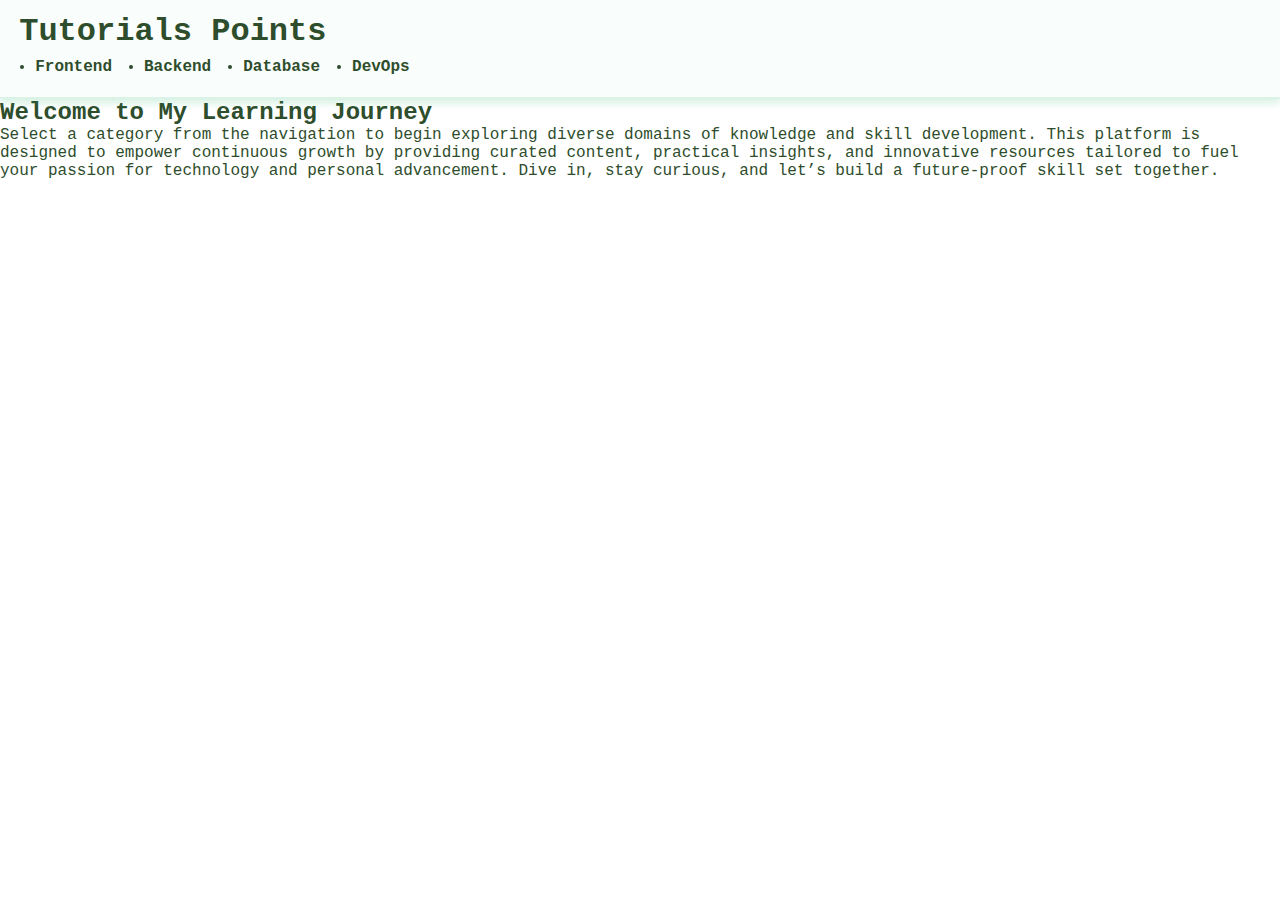
<file: index.html>
<!DOCTYPE html>
<html lang="en">
  <head>
    <meta charset="UTF-8" />
    <meta name="viewport" content="width=device-width, initial-scale=1.0" />
    <title>Tutorials Points</title>
    <link rel="stylesheet" href="style.css" />
    <link rel="preconnect" href="https://fonts.googleapis.com" />
    <link rel="preconnect" href="https://fonts.gstatic.com" crossorigin />
    <link
      href="https://fonts.googleapis.com/css2?family=Inter:wght@300;400;500;600&family=Source+Code+Pro&display=swap"
      rel="stylesheet"
    />
  </head>
  <body>
    <div class="notebook">
      <!-- Navigation -->
      <nav class="navbar">
        <div class="nav-content">
          <h1 class="nav-title">Tutorials Points</h1>
          <ul class="nav-links">
            <li><a href="frontend.html">Frontend</a></li>
            <li><a href="backend.html">Backend</a></li>
            <li><a href="database.html">Database</a></li>
            <li><a href="devops.html">DevOps</a></li>
          </ul>
        </div>
      </nav>

      <!-- Main Content -->
      <main class="notebook-pages">
        <section class="welcome-section">
  <h2>Welcome to My Learning Journey</h2>
  <p>
    Select a category from the navigation to begin exploring diverse domains of knowledge and skill development. 
    This platform is designed to empower continuous growth by providing curated content, practical insights, 
    and innovative resources tailored to fuel your passion for technology and personal advancement. 
    Dive in, stay curious, and let’s build a future-proof skill set together.
  </p>
</section>

      </main>
    </div>
  </body>
</html>
</file>
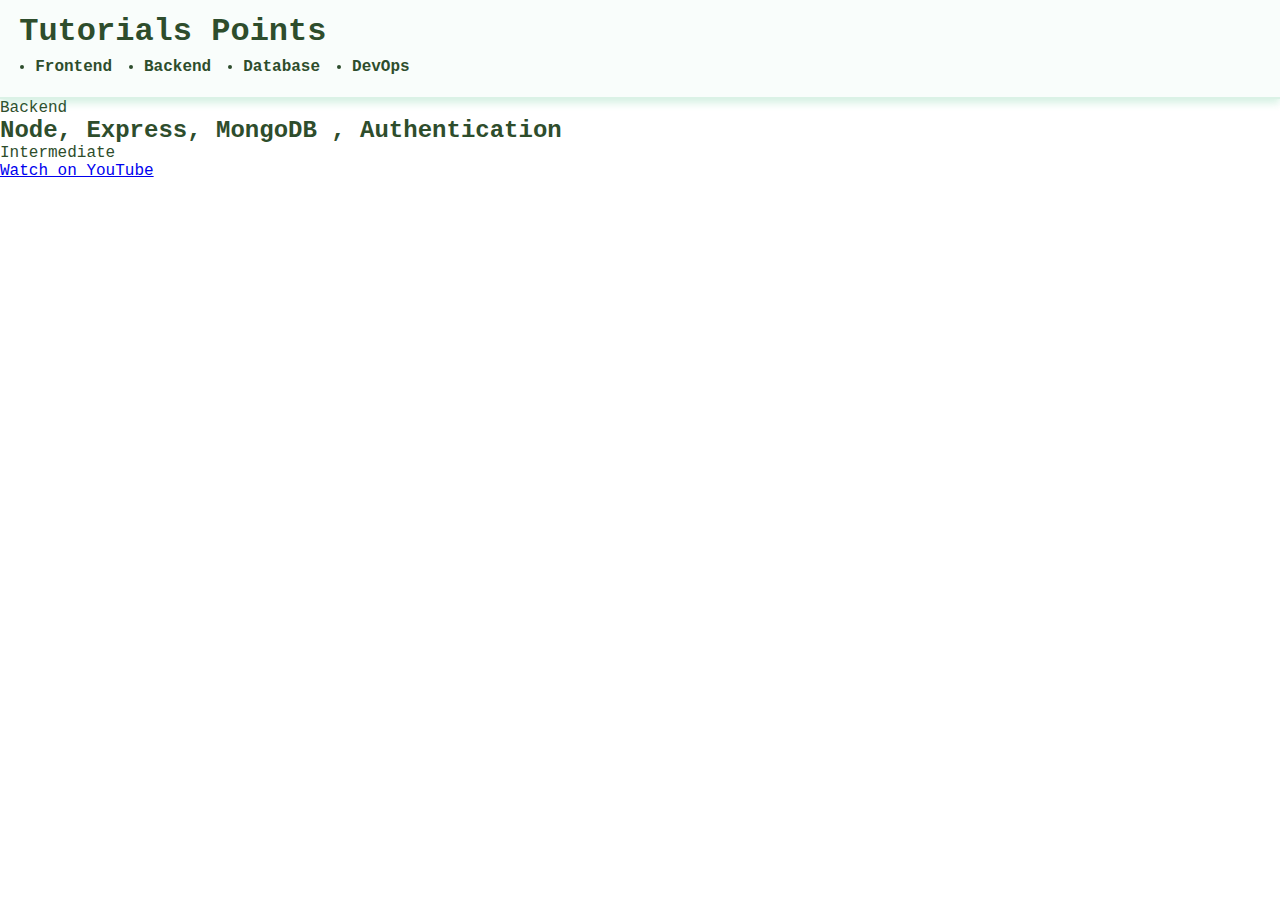
<file: backend.html>
<!DOCTYPE html>
<html lang="en">
  <head>
    <meta charset="UTF-8" />
    <meta name="viewport" content="width=device-width, initial-scale=1.0" />
    <title>Backend - Tutorials Points</title>
    <link rel="stylesheet" href="style.css" />
    <link rel="preconnect" href="https://fonts.googleapis.com" />
    <link rel="preconnect" href="https://fonts.gstatic.com" crossorigin />
    <link
      href="https://fonts.googleapis.com/css2?family=Inter:wght@300;400;500;600&family=Source+Code+Pro&display=swap"
      rel="stylesheet"
    />
  </head>
  <body>
    <div class="notebook">
      <!-- Navigation -->
      <nav class="navbar">
        <div class="nav-content">
          <h1 class="nav-title">Tutorials Points</h1>
          <ul class="nav-links">
            <li><a href="frontend.html">Frontend</a></li>
            <li><a href="backend.html">Backend</a></li>
            <li><a href="database.html">Database</a></li>
            <li><a href="devops.html">DevOps</a></li>
          </ul>
        </div>
      </nav>

      <!-- Main Content -->
      <main class="notebook-pages">
        <section class="skills-section">
          <div class="page-margin">
            <div class="margin-line"></div>
            <div class="margin-content">Backend</div>
          </div>

          <!-- Node.js Skill -->
          <div class="skill-card">
            <div class="skill-header">
              <h2>Node, Express, MongoDB , Authentication</h2>
              <span class="skill-level">Intermediate</span>
            </div>
            <div class="skill-body">
              <a
                href="https://youtube.com/playlist?list=PLgH5QX0i9K3r6ZGeyFnSv_YDxVON2P85m&si=6-9Gl0_TVLBBZtv4"
                class="resource-link"
                target="_blank"
              >
                Watch on YouTube
              </a>
              <div class="skill-progress">
                <div class="progress-bar" style="width: 65%;"></div>
              </div>
            </div>
          </div>

          <!-- Python Skill -->
          

        
        </section>
      </main>
    </div>
  </body>
</html>
</file>
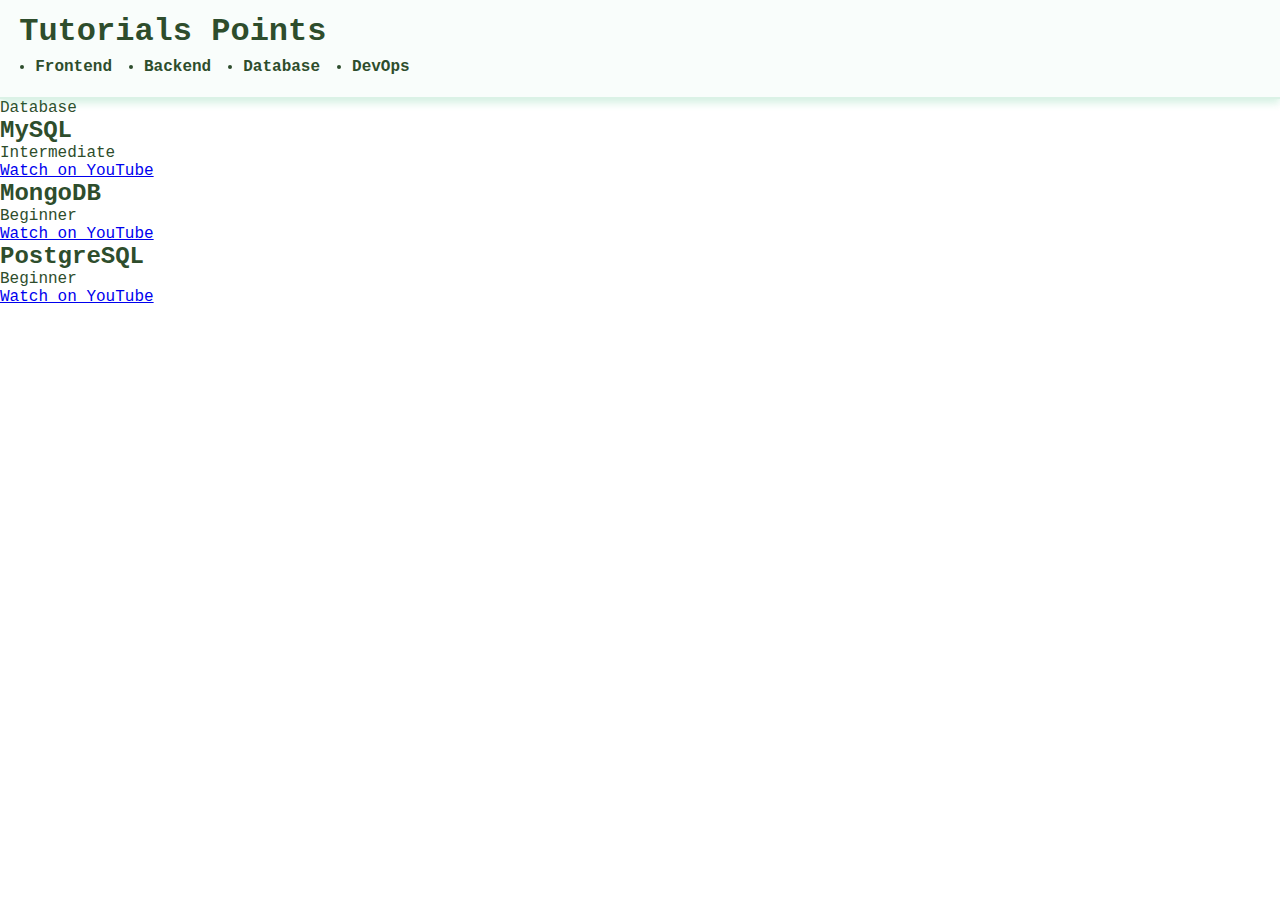
<file: database.html>
<!DOCTYPE html>
<html lang="en">
  <head>
    <meta charset="UTF-8" />
    <meta name="viewport" content="width=device-width, initial-scale=1.0" />
    <title>Database - Tutorials Points</title>
    <link rel="stylesheet" href="style.css" />
    <link rel="preconnect" href="https://fonts.googleapis.com" />
    <link rel="preconnect" href="https://fonts.gstatic.com" crossorigin />
    <link
      href="https://fonts.googleapis.com/css2?family=Inter:wght@300;400;500;600&family=Source+Code+Pro&display=swap"
      rel="stylesheet"
    />
  </head>
  <body>
    <div class="notebook">
      <!-- Navigation -->
      <nav class="navbar">
        <div class="nav-content">
          <h1 class="nav-title">Tutorials Points</h1>
          <ul class="nav-links">
            <li><a href="frontend.html">Frontend</a></li>
            <li><a href="backend.html">Backend</a></li>
            <li><a href="database.html">Database</a></li>
            <li><a href="devops.html">DevOps</a></li>
          </ul>
        </div>
      </nav>

      <!-- Main Content -->
      <main class="notebook-pages">
        <section class="skills-section">
          <div class="page-margin">
            <div class="margin-line"></div>
            <div class="margin-content">Database</div>
          </div>

          <!-- MySQL Skill -->
          <div class="skill-card">
            <div class="skill-header">
              <h2>MySQL</h2>
              <span class="skill-level">Intermediate</span>
            </div>
            <div class="skill-body">
              <a
                href="https://youtu.be/7S_tz1z_5bA"
                class="resource-link"
                target="_blank"
              >
                Watch on YouTube
              </a>
              <div class="skill-progress">
                <div class="progress-bar" style="width: 60%;"></div>
              </div>
            </div>
          </div>

          <!-- MongoDB Skill -->
          <div class="skill-card">
            <div class="skill-header">
              <h2>MongoDB</h2>
              <span class="skill-level">Beginner</span>
            </div>
            <div class="skill-body">
              <a
                href="https://youtu.be/2QQGWYe7IDU"
                class="resource-link"
                target="_blank"
              >
                Watch on YouTube
              </a>
              <div class="skill-progress">
                <div class="progress-bar" style="width: 45%;"></div>
              </div>
            </div>
          </div>

          <!-- PostgreSQL Skill -->
          <div class="skill-card">
            <div class="skill-header">
              <h2>PostgreSQL</h2>
              <span class="skill-level">Beginner</span>
            </div>
            <div class="skill-body">
              <a
                href="https://youtu.be/qw--VYLpxG4"
                class="resource-link"
                target="_blank"
              >
                Watch on YouTube
              </a>
              <div class="skill-progress">
                <div class="progress-bar" style="width: 35%;"></div>
              </div>
            </div>
          </div>
        </section>
      </main>
    </div>
  </body>
</html>
</file>
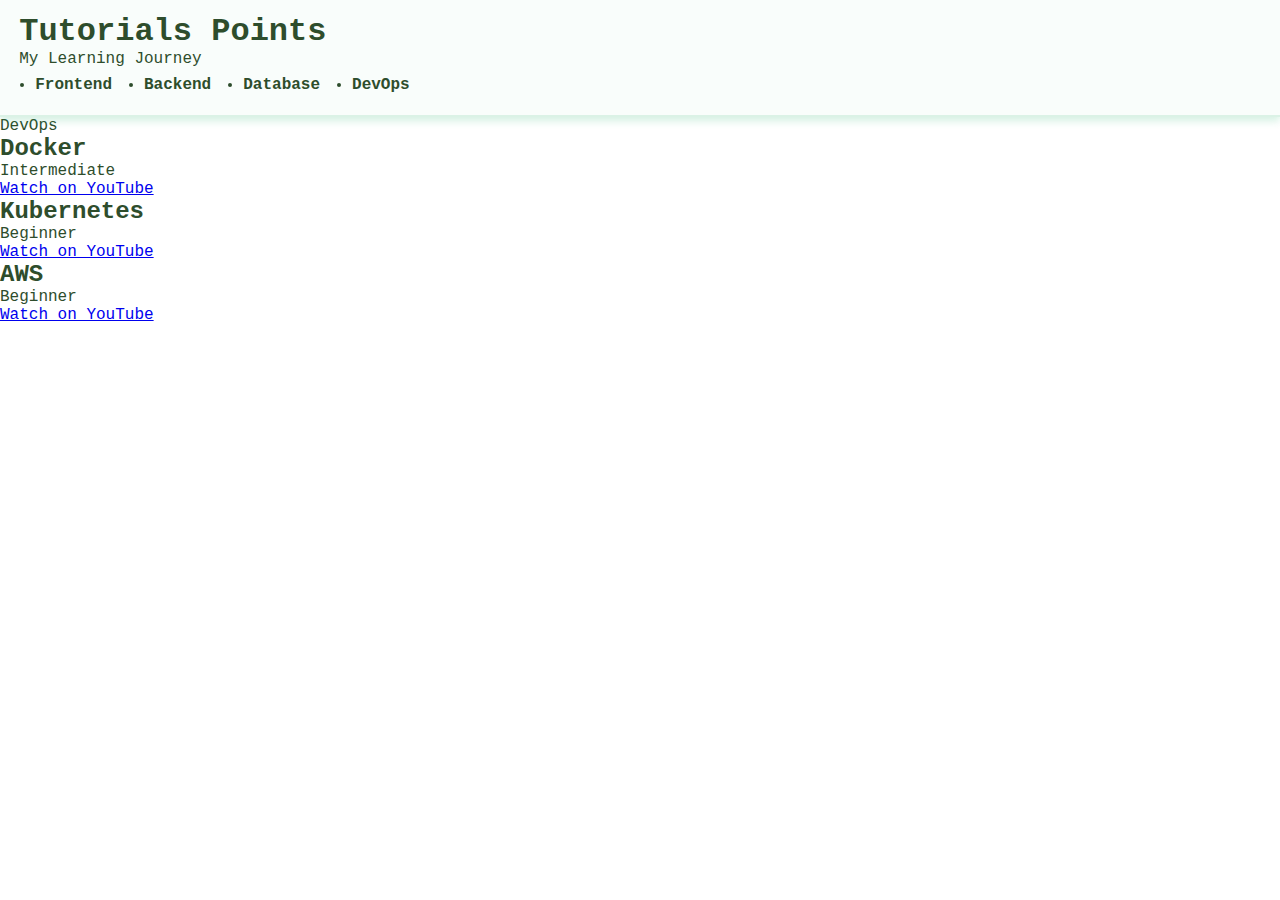
<file: devops.html>
<!DOCTYPE html>
<html lang="en">
  <head>
    <meta charset="UTF-8" />
    <meta name="viewport" content="width=device-width, initial-scale=1.0" />
    <title>DevOps - Tutorials Points</title>
    <link rel="stylesheet" href="style.css" />
    <link rel="preconnect" href="https://fonts.googleapis.com" />
    <link rel="preconnect" href="https://fonts.gstatic.com" crossorigin />
    <link
      href="https://fonts.googleapis.com/css2?family=Inter:wght@300;400;500;600&family=Source+Code+Pro&display=swap"
      rel="stylesheet"
    />
  </head>
  <body>
    <div class="notebook">
      <!-- Navigation -->
      <nav class="navbar">
        <div class="nav-content">
          <h1 class="nav-title">Tutorials Points</h1>
          <div class="nav-subtitle">My Learning Journey</div>
          <ul class="nav-links">
            <li><a href="frontend.html">Frontend</a></li>
            <li><a href="backend.html">Backend</a></li>
            <li><a href="database.html">Database</a></li>
            <li><a href="devops.html">DevOps</a></li>
          </ul>
        </div>
      </nav>

      <!-- Main Content -->
      <main class="notebook-pages">
        <section class="skills-section">
          <div class="page-margin">
            <div class="margin-line"></div>
            <div class="margin-content">DevOps</div>
          </div>

          <!-- Docker Skill -->
          <div class="skill-card">
            <div class="skill-header">
              <h2>Docker</h2>
              <span class="skill-level">Intermediate</span>
            </div>
            <div class="skill-body">
              <a
                href="https://youtu.be/3c-iBn73dDE"
                class="resource-link"
                target="_blank"
              >
                Watch on YouTube
              </a>
              <div class="skill-progress">
                <div class="progress-bar" style="width: 70%;"></div>
              </div>
            </div>
          </div>

          <!-- Kubernetes Skill -->
          <div class="skill-card">
            <div class="skill-header">
              <h2>Kubernetes</h2>
              <span class="skill-level">Beginner</span>
            </div>
            <div class="skill-body">
              <a
                href="https://youtu.be/X48VuDVv0do"
                class="resource-link"
                target="_blank"
              >
                Watch on YouTube
              </a>
              <div class="skill-progress">
                <div class="progress-bar" style="width: 40%;"></div>
              </div>
            </div>
          </div>

          <!-- AWS Skill -->
          <div class="skill-card">
            <div class="skill-header">
              <h2>AWS</h2>
              <span class="skill-level">Beginner</span>
            </div>
            <div class="skill-body">
              <a
                href="https://youtu.be/ulprqHHWlng"
                class="resource-link"
                target="_blank"
              >
                Watch on YouTube
              </a>
              <div class="skill-progress">
                <div class="progress-bar" style="width: 50%;"></div>
              </div>
            </div>
          </div>
        </section>
      </main>
    </div>
  </body>
</html>
</file>
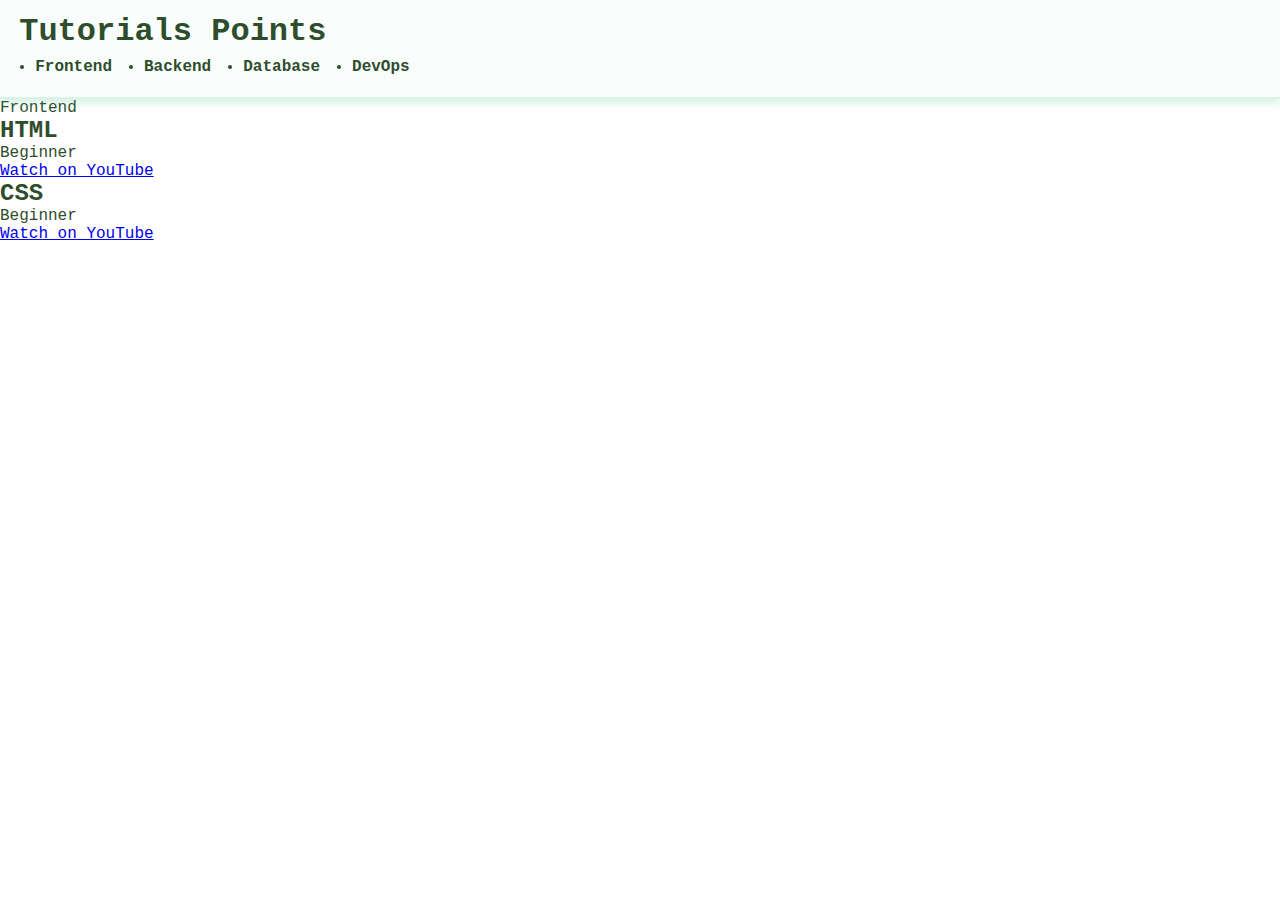
<file: frontend.html>
<!DOCTYPE html>
<html lang="en">
  <head>
    <meta charset="UTF-8" />
    <meta name="viewport" content="width=device-width, initial-scale=1.0" />
    <title>Frontend - Tutorials Points</title>
    <link rel="stylesheet" href="style.css" />
    <link rel="preconnect" href="https://fonts.googleapis.com" />
    <link rel="preconnect" href="https://fonts.gstatic.com" crossorigin />
    <link
      href="https://fonts.googleapis.com/css2?family=Inter:wght@300;400;500;600&family=Source+Code+Pro&display=swap"
      rel="stylesheet"
    />
  </head>
  <body>
    <div class="notebook">
      <!-- Navigation -->
      <nav class="navbar">
        <div class="nav-content">
          <h1 class="nav-title">Tutorials Points</h1>
          <ul class="nav-links">
            <li><a href="frontend.html">Frontend</a></li>
            <li><a href="backend.html">Backend</a></li>
            <li><a href="database.html">Database</a></li>
            <li><a href="devops.html">DevOps</a></li>
          </ul>
        </div>
      </nav>

      <!-- Main Content -->
      <main class="notebook-pages">
        <section class="skills-section">
          <div class="page-margin">
            <div class="margin-line"></div>
            <div class="margin-content">Frontend</div>
          </div>

          <!-- HTML Skill -->
          <div class="skill-card">
            <div class="skill-header">
              <h2>HTML</h2>
              <span class="skill-level">Beginner</span>
            </div>
            <div class="skill-body">
              <a
                href="https://youtu.be/HcOc7P5BMi4?si=raOyTO0b5nveXbGo"
                class="resource-link"
                target="_blank"
              >
                Watch on YouTube
              </a>
              <div class="skill-progress">
                <div class="progress-bar" style="width: 40%;"></div>
              </div>
            </div>
          </div>

          <!-- CSS Skill -->
          <div class="skill-card">
            <div class="skill-header">
              <h2>CSS</h2>
              <span class="skill-level">Beginner</span>
            </div>
            <div class="skill-body">
              <a
                href="https://youtu.be/ESnrn1kAD4E?si=EztU15Sw2LuUAZ6D"
                class="resource-link"
                target="_blank"
              >
                Watch on YouTube
              </a>
              <div class="skill-progress">
                <div class="progress-bar" style="width: 30%;"></div>
              </div>
            </div>
          </div>
        </section>
      </main>
    </div>
  </body>
</html>
</file>
<file: style.css>
:root {
  --bg-color: #0a0a0a;
  --text-color: #00ff9f;
  --accent-color: #00ff6a;
  --card-bg: #111;
  --shadow-color: rgba(0, 255, 150, 0.2);
  --border-color: rgba(0, 255, 150, 0.1);
}

body.dark {
  --bg-color: #000000;
  --text-color: #00ff9f;
  --accent-color: #00ff6a;
  --card-bg: #101010;
  --shadow-color: rgba(0, 255, 150, 0.4);
  --border-color: rgba(0, 255, 150, 0.2);
}

* {
  margin: 0;
  padding: 0;
  box-sizing: border-box;
}

body {
  font-family: "Courier New", monospace;
  background: var(--bg-color);
  color: var(--text-color);
  transition: background 0.3s, color 0.3s;
}

/* Navbar */
.navbar {
  display: flex;
  align-items: center;
  justify-content: space-between;
  gap: 1rem;
  padding: 0.8rem 1.2rem;
  background: var(--card-bg);
  color: var(--text-color);
  box-shadow: 0 4px 8px var(--shadow-color);
  border-bottom: 2px solid var(--border-color);
  position: sticky;
  top: 0;
  z-index: 1000;
}

.logo {
  font-family: "Courier New", monospace;
  font-weight: bold;
  font-size: 1.6rem;
  color: var(--accent-color);
  text-shadow:
    0 0 5px #00ffcc,
    0 0 10px #00ffcc,
    0 0 20px #00ffcc;
  transform: scale(1.05);
}

.nav-links {
  display: flex;
  gap: 2rem;
  align-items: center;
  padding: 0.5rem 1rem;
  font-family: 'Courier New', monospace;
}

.nav-links a {
  color: var(--text-color);
  text-decoration: none;
  font-weight: 600;
  font-size: 1rem;
  position: relative;
  transition: all 0.3s ease;
  padding: 0.5rem 0;
}

.nav-links a::after {
  content: '';
  position: absolute;
  bottom: 0;
  left: 0;
  width: 0;
  height: 2px;
  background: var(--accent-color);
  transition: width 0.3s ease;
}

.nav-links a:hover::after {
  width: 100%;
}

.nav-links a:hover {
  color: var(--accent-color);
}

.nav-links a.active {
  color: var(--accent-color);
  font-weight: 700;
}

.nav-links a.active::after {
  width: 100%;
}

.navbar-actions {
  display: flex;
  align-items: center;
  gap: 0.6rem;
}

.nav-links button,
#theme-toggle,
.menu-toggle {
  background: transparent;
  border: none;
  color: var(--text-color);
  font-size: 1rem;
  cursor: pointer;
  padding: 0.4rem 0.8rem;
  border-radius: 6px;
  transition: background 0.2s, transform 0.2s;
}

.nav-links button:hover,
#theme-toggle:hover,
.menu-toggle:hover {
  background: rgba(0, 255, 150, 0.1);
  transform: translateY(-2px);
}

.menu-toggle {
  display: none;
  font-size: 1.5rem;
}

@media (max-width: 768px) {
  .nav-links {
    display: none;
    flex-direction: column;
    background: var(--card-bg);
    position: absolute;
    top: 70px;
    right: 0;
    width: 200px;
    padding: 0.5rem 0;
    z-index: 1500;
    border-bottom-left-radius: 10px;
    box-shadow: 0 12px 24px var(--shadow-color);
  }

  .nav-links.show {
    display: flex;
  }

  .menu-toggle {
    display: block;
  }
}

/* Sections */
.content-section {
  display: none;
  padding: 1.5rem;
}

.content-section.active {
  display: block;
  animation: fadeIn 0.4s ease;
}

/* Cards grid */
.cards {
  display: grid;
  gap: 1.5rem;
  grid-template-columns: repeat(3, minmax(0, 1fr));
}

.card {
  background: var(--card-bg);
  border: 1px solid var(--border-color);
  border-radius: 16px;
  padding: 1rem;
  text-align: center;
  box-shadow: 0 8px 20px var(--shadow-color);
  transform: translateY(0) translateZ(0);
  transition: transform 0.3s ease, box-shadow 0.3s ease;
}

.card:hover {
  transform: translateY(-6px);
  box-shadow: 0 14px 28px var(--shadow-color);
}

.card h3 {
  margin: 0.8rem 0;
  font-size: 1.1rem;
  color: var(--accent-color);
}

/* Button */
.btn {
  display: inline-block;
  padding: 0.4rem 0.8rem;
  background: var(--accent-color);
  color: black;
  text-decoration: none;
  border-radius: 6px;
  transition: background 0.2s, transform 0.2s;
  font-weight: bold;
}

.btn:hover {
  background: #01a44b;
  transform: scale(1.05);
}

/* Responsive card columns */
@media (max-width: 1024px) {
  .cards {
    grid-template-columns: repeat(2, minmax(0, 1fr));
  }
}

@media (max-width: 640px) {
  .cards {
    grid-template-columns: 1fr;
  }

  .logo {
    font-size: 1.4rem;
  }
}

@keyframes fadeIn {
  from {
    opacity: 0;
    transform: translateY(5px);
  }
  to {
    opacity: 1;
    transform: translateY(0);
  }
}

/* 🌞 Day Mode (default) - Clean white + green */
:root {
  --bg-color: #ffffff;
  --text-color: #2e4d2c;
  --accent-color: #2eb872;
  --card-bg: #f9fdfb;
  --shadow-color: rgba(46, 184, 114, 0.2);
  --border-color: rgba(46, 184, 114, 0.15);
}

/* 🌙 Night Mode (Hacker) */
body.dark {
  --bg-color: #000000;
  --text-color: #00ff9f;
  --accent-color: #00ff6a;
  --card-bg: #101010;
  --shadow-color: rgba(0, 255, 150, 0.4);
  --border-color: rgba(0, 255, 150, 0.2);
}

/* Keep all your existing layout/styles below unchanged */
* {
  margin: 0;
  padding: 0;
  box-sizing: border-box;
}

body {
  font-family: "Courier New", monospace;
  background: var(--bg-color);
  color: var(--text-color);
  transition: background 0.3s, color 0.3s;
}

/* Navbar */
.navbar {
  display: flex;
  align-items: center;
  justify-content: space-between;
  gap: 1rem;
  padding: 0.8rem 1.2rem;
  background: var(--card-bg);
  color: var(--text-color);
  box-shadow: 0 4px 8px var(--shadow-color);
  border-bottom: 2px solid var(--border-color);
  position: sticky;
  top: 0;
  z-index: 1000;
}

.logo {
  font-family: "Courier New", monospace;
  font-weight: bold;
  font-size: 1.6rem;
  color: var(--accent-color);
  text-shadow: none; /* No glow in day mode */
}

body.dark .logo {
  text-shadow:
    0 0 5px #00ffcc,
    0 0 10px #00ffcc,
    0 0 20px #00ffcc;
  transform: scale(1.05);
}

/* Keep all other styles same as your code... */
</file>
